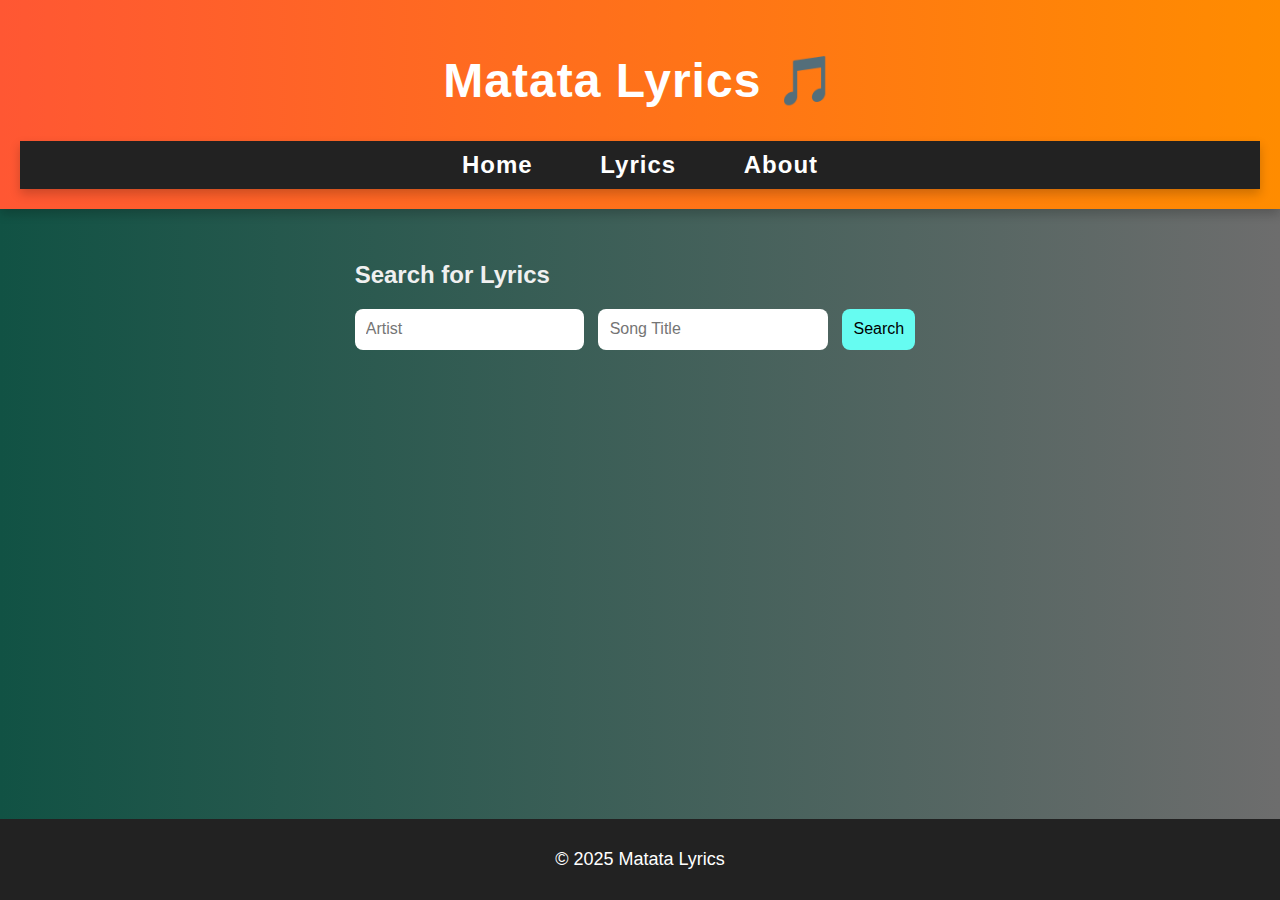
<file: lyrics.html>
<!DOCTYPE html>
<html lang="en">
<head>
  <meta charset="UTF-8" />
  <meta name="viewport" content="width=device-width, initial-scale=1.0"/>
  <title>Matata Lyrics</title>
  <link rel="stylesheet" href="styles/styles.css" />
  <!-- Add a little bit of style for the loading spinner -->
  <style>
    #loader {
      display: none;
      text-align: center;
    }
    #loader:before {
      content: "";
      border: 4px solid transparent;
      border-top: 4px solid #007bff;
      border-radius: 50%;
      width: 30px;
      height: 30px;
      animation: spin 1s linear infinite;
    }
    @keyframes spin {
      0% { transform: rotate(0deg); }
      100% { transform: rotate(360deg); }
    }
  </style>
</head>
<body>

  <header>
    <h1>Matata Lyrics 🎵</h1>
    <nav>
      <ul>
        <li><a href="index.html">Home</a></li>
        <li><a href="lyrics.html">Lyrics</a></li>
        <li><a href="about.html">About</a></li>
      </ul>
    </nav>
  </header>

  <main>
    <section>
      <h2>Search for Lyrics</h2>
      <div class="search-bar">
        <input type="text" id="artistInput" placeholder="Artist" required />
        <input type="text" id="songInput" placeholder="Song Title" required />
        <button id="searchBtn">Search</button>
      </div>
      <div id="loader">Loading...</div> <!-- Updated the loader -->
    </section>

    <section id="lyricsSection" style="display:none;">
      <h2 id="lyricsTitle"></h2>
      <pre id="lyricsText"></pre>
    </section>

    <section id="artist-details" style="display:none;">
      <!-- Artist info will be injected here dynamically -->
    </section>

    <section id="errorSection" style="display:none;">
      <p id="errorMessage"></p>
    </section>

    <section id="artistInfoSection" style="display:none;">
      <h2 id="artistName"></h2> <!-- Artist Name -->
      <p id="artistLabel"><strong>Label:</strong> <span id="artistLabelText"></span></p> <!-- Artist Label -->
      <p id="artistGenre"><strong>Genre:</strong> <span id="artistGenreText"></span></p> <!-- Artist Genre -->
      <p id="artistMood"><strong>Mood:</strong> <span id="artistMoodText"></span></p> <!-- Artist Mood -->
      <p id="formedYear"><strong>Formed:</strong> <span id="formedYearText"></span></p> <!-- Artist Formed Year -->
      
      <h3>Biography</h3>
      <p id="artistBiography"></p> <!-- Artist Biography -->
    
      <h3>Social Media Links</h3>
      <ul>
          <li><a href="#" id="facebookLink">Facebook</a></li> <!-- Facebook link -->
          <li><a href="#" id="twitterLink">Twitter</a></li> <!-- Twitter link -->
          <li><a href="#" id="artistWebsite" target="_blank">Official Website</a></li> <!-- Website link -->
      </ul>
    </section>
    

  </main>

  <footer>
    <p>© 2025 Matata Lyrics</p>
  </footer>

  <script src="scripts/app.js" type="module"></script>
</body>
</html>
</file>
<file: styles/styles.css>
/* styles/main.css */

body {
    font-family: "Poppins", Arial, sans-serif;
    margin: 0;
    padding: 0;
    background: linear-gradient(to right, #115244, #6d6d6d);
    color: #f0f0f0;
    display: flex;
    flex-direction: column;
    min-height: 100vh;
  }
  
  header {
    background: linear-gradient(to right, #ff5733, #ff8c00);
    color: white;
    padding: 20px;
    text-align: center;
    font-size: 24px;
    font-weight: bold;
    letter-spacing: 1px;
    box-shadow: 0px 5px 10px rgba(0, 0, 0, 0.2);
  }
  
  footer {
    background: #222;
    color: white;
    text-align: center;
    padding: 20px;
    margin-top: 30px;
    font-size: 18px;
  }
  
  footer p {
    margin: 10px 0;
  }
  
  nav {
    background: #222;
    padding: 10px 0;
    text-align: center;
    box-shadow: 0px 5px 10px rgba(0, 0, 0, 0.2);
  }
  
  nav a {
    margin: 0 10px;
    color: #66fcf1;
    text-decoration: none;
  }
  
  nav ul {
    list-style: none;
    padding: 0;
    margin: 0;
  }
  
  nav ul li {
    display: inline;
    margin: 0 20px;
  }
  
  nav ul li a {
    color: white;
    text-decoration: none;
    font-weight: bold;
    transition: color 0.3s ease-in-out;
  }
  
  nav ul li a:hover {
    color: #ff8c00;
    text-decoration: underline;
  }
  
  main {
    flex: 1;
    padding: 2rem;
    max-width: 800px;
    margin: auto;
  }
  
  input, button {
    padding: 0.7rem;
    font-size: 1rem;
    border-radius: 8px;
    border: none;
    margin-right: 10px;
  }
  
  button {
    background: #66fcf1;
    cursor: pointer;
    transition: transform 0.2s;
  }
  
  button:hover {
    transform: scale(1.05);
  }
  
.lyrics-box {
  background: #282a36;
  padding: 1.5rem;
  border-radius: 10px;
  white-space: pre-wrap;
  margin-top: 2rem;
  animation: fadeIn 0.8s ease-in-out;
  font-size: 1.2rem; /* 👈 Add this line or adjust size */
}

  
  .artist-info {
    margin-top: 1rem;
    text-align: center;
  }
  
  .artist-info img {
    max-width: 200px;
    border-radius: 12px;
    box-shadow: 0 0 10px rgba(102, 252, 241, 0.5);
  }
  
  .error {
    color: #ff5555;
    font-weight: bold;
    margin-top: 2rem;
  }
  
  @keyframes fadeIn {
    from { opacity: 0; transform: translateY(20px); }
    to   { opacity: 1; transform: translateY(0); }
  }
  
 
  .featured {
    padding: 50px;
    top: 50%;
    text-align: center;
  }
  
  .songs {
    display: flex;
    flex-wrap: wrap;
    justify-content: center;
    gap: 20px;
  }
  
  .song {
    background: #222;
    padding: 15px;
    width: 220px;
    border-radius: 10px;
    box-shadow: 0 4px 10px rgba(0, 0, 0, 0.3);
    transition: transform 0.3s ease, box-shadow 0.3s ease;
    text-align: center;
  }
  
  .song:hover {
    transform: scale(1.05);
    box-shadow: 0 6px 15px rgba(255, 87, 51, 0.5);
  }
  
  .search-section {
    text-align: center;
    padding: 20px;
  }
  
  #search-lyrics {
    padding: 12px;
    width: 80%;
    max-width: 400px;
    border: 2px solid #ff5733;
    border-radius: 5px;
  }
  
  .lyrics-list {
    display: flex;
    flex-wrap: wrap;
    justify-content: center;
    padding: 20px;
    gap: 20px;
  }
  
  .lyric-card {
    background: linear-gradient(135deg, #222, #444);
    padding: 20px;
    width: 260px;
    border-radius: 12px;
    box-shadow: 0 4px 15px rgba(0, 0, 0, 0.3);
    text-align: center;
    transition: transform 0.3s ease-in-out, box-shadow 0.3s ease-in-out;
    color: white;
  }
  
  .lyric-card:hover {
    transform: scale(1.1);
    box-shadow: 0 8px 20px rgba(255, 87, 51, 0.6);
    background: linear-gradient(135deg, #ff8c00, #ff5733);
  }
  
  /* Continues with rest of your styles... */
  
  
  /* Modal Popup */
  .modal {
    display: none;
    position: fixed;
    top: 0;
    left: 0;
    width: 100%;
    height: 100%;
    background: rgba(0, 0, 0, 0.8);
    justify-content: center;
    align-items: center;
  }
  
  .modal-content {
    background: #1b5355;
    padding: 25px;
    width: 90%;
    max-width: 500px;
    text-align: center;
    border-radius: 10px;
  }
  
  /* Dark Mode */
  body.dark-mode {
    background-color: #121212;
    color: white;
  }
  
  .dark-mode .modal-content {
    background: #1e1e1e;
  }
  
  .dark-mode .lyric-card {
    background: #222;
  }
  
  #dark-mode-toggle {
    position: fixed;
    top: 10px;
    right: 15px;
    padding: 10px 14px;
    background: #000;
    color: white;
    border: none;
    border-radius: 8px;
    cursor: pointer;
    transition: 0.3s ease-in-out;
  }
  
  #dark-mode-toggle:hover {
    background: #333;
  }
  
  /* Loading Spinner */
  .spinner {
    display: none;
    width: 50px;
    height: 50px;
    border: 5px solid rgba(255, 255, 255, 0.2);
    border-top: 5px solid #ff5733;
    border-radius: 50%;
    animation: spin 1s linear infinite;
    margin: 20px auto;
  }
  
  @keyframes spin {
    0% { transform: rotate(0deg); }
    100% { transform: rotate(360deg); }
  }
  
  /* Music Player */
  #music-player {
    position:fixed;
    bottom: 100px;
    left: 80%;
    transform: translateX(-50%);
    background: rgba(77, 43, 43, 0.8);
    padding: 12px;
    border-radius: 12px;
    display: flex;
    justify-content: center;
    align-items: center;
  }
  
  #music-player audio {
    width: 200px;
  }
  
  /* Fancy See All Songs Button */
  .see-all-btn {
    display: inline-block;
    padding: 12px 24px;
    background: linear-gradient(45deg, #ff5733, #ff8c00);
    color: white;
    font-size: 18px;
    font-weight: bold;
    border-radius: 50px;
    text-decoration: none;
    box-shadow: 0 0 12px rgba(255, 87, 51, 0.8);
    transition: all 0.4s ease-in-out;
  }
  
  .see-all-btn:hover {
    transform: scale(1.1);
  }
  
  
  /* 🎵 Featured Songs */
  #featured-songs {
    text-align: center;
    padding: 20px;
  }
  
  #featured-list {
    display: flex;
    justify-content: center;
    gap: 20px;
    flex-wrap: wrap;
  }
  
  .featured-card {
    background: rgba(39, 28, 39, 0.9);
    padding: 15px;
    border-radius: 10px;
    box-shadow: 2px 2px 10px rgba(0, 0, 0, 0.2);
    transition: transform 0.3s ease-in-out;
    cursor: pointer;
  }
  
  .featured-card:hover {
    transform: scale(1.05);
  }
  
  .view-lyrics {
    background: #0e0f0f;
    color: white;
    border: none;
    padding: 8px 12px;
    border-radius: 5px;
    cursor: pointer;
    transition: background 0.3s;
  }
  
  .view-lyrics:hover {
    background: #0056b3;
  }
  
  /* 🎵 See All Songs Button - Ultra Fancy */
  .see-all-container {
    text-align: center;
    margin-top: 20px;
  }
  
  .see-all-btn {
    display: inline-block;
    padding: 12px 24px;
    background: linear-gradient(45deg, #ff5733, #ff8c00, #ff5733);
    color: white;
    font-size: 18px;
    font-weight: bold;
    border-radius: 50px;
    text-decoration: none;
    box-shadow: 0 0 10px rgba(255, 87, 51, 0.8);
    animation: glow 1.5s infinite alternate;
    transition: all 0.4s ease-in-out;
    position: relative;
    overflow: hidden;
  }
  
  /* 🔥 Glowing Effect */
  @keyframes glow {
    from {
        box-shadow: 0 0 10px rgba(255, 87, 51, 0.8);
    }
    to {
        box-shadow: 0 0 20px rgba(255, 87, 51, 1);
    }
  }
  
  /* 💃 Hover Effect - Bounce + Pulse */
  .see-all-btn:hover {
    background: linear-gradient(45deg, #ff8c00, #ff5733, #ff8c00);
    transform: scale(1.1);
    animation: bounce 0.6s ease-in-out;
  }
  
  /* 🎉 Button Bounce */
  @keyframes bounce {
    0% { transform: scale(1); }
    50% { transform: scale(1.15); }
    100% { transform: scale(1.1); }
  }
  
  
  /* Increase Font Size for About Page */
  .about-container {
    max-width: 900px;
    margin: auto;
    padding: 20px;
    text-align: center;
    font-size: 18px; /* Increased font size */
  }
  
  .about-content {
    text-align: left;
  }
  
  .about-content h2 {
    color: #6bc1ff;
    margin-bottom: 10px;
    font-size: 24px; /* Increased font size */
  }
  
  .about-content ul {
    list-style: none;
    padding: 0;
  }
  
  .about-content ul li {
    padding: 10px 0;
    font-size: 18px; /* Make list items larger */
  }
  
  /* Newsletter Section */
  .newsletter {
    margin-top: 30px;
    padding: 20px;
    background-color: #070706;
    border-radius: 10px;
    text-align: center;
  }
  
  .newsletter h2 {
    margin-bottom: 10px;
  }
  
  .newsletter form {
    display: flex;
    flex-direction: column;
    align-items: center;
  }
  
  .newsletter input {
    width: 80%;
    padding: 10px;
    margin: 10px 0;
    border: 1px solid #ccc;
    border-radius: 5px;
  }
  
  .newsletter button {
    background-color: #0077cc;
    color: white;
    padding: 10px 15px;
    border: none;
    cursor: pointer;
    border-radius: 5px;
  }
  
  .newsletter button:hover {
    background-color: #005fa3;
  }
  
  /* Footer Section */
  footer {
    background: #222;
    color: white;
    text-align: center;
    padding: 20px;
    margin-top: 30px;
    font-size: 18px;
  }
  
  footer p {
    margin: 10px 0;
  }
  
  /* Social Media Links */
  .social-links {
    display: flex;
    justify-content: center;
    gap: 20px;
    margin-top: 10px;
  }
  
  .social-links a {
    color: rgb(159, 186, 221);
    text-decoration: none;
    font-size: 18px;
    display: flex;
    align-items: center;
    gap: 8px;
  }
  
  .social-links a i {
    font-size: 22px;
  }
  
  /* Social Icons Hover Effect */
  .social-links a:hover {
    color: #ffcc00;
  }
  
  
  
  .hero {
    position: relative;
    width: 100%;
    height: 80vh; /* Covers one viewport height */
    display: flex;
    flex-direction: column;
    align-items: center;
    justify-content: center;
    text-align: center;
    color: white;
    overflow: hidden;
  }
  
  .hero img {
    position: absolute;
    top: 0;
    left: 0;
    width: 100%;
    height: 100%; /* Covers only 70% of the section */
    object-fit: cover; /* Ensures proper fit without distortion */
    z-index: -1;
  }
  
  .hero::after {
    content: "";
    position: absolute;
    top: 0;
    left: 0;
    width: 100%;
    height: 70%; /* Overlay only over the image */
    background: rgba(0, 0, 0, 0.4); /* Dark overlay for better text visibility */
    z-index: -1;
  }
  
  .hero h2 {
    font-size: 48px;
    font-weight: bold;
    text-shadow: 2px 2px 8px rgba(0, 0, 0, 0.7);
    margin-top: 10vh; /* Adjust text positioning */
  }
  
  .hero p {
    font-size: 20px;
    margin-bottom: 20px;
    text-shadow: 1px 1px 6px rgba(0, 0, 0, 0.6);
  }
  
  .hero input {
    padding: 12px;
    width: 80%;
    max-width: 400px;
    border: 2px solid white;
    border-radius: 5px;
    background: rgba(255, 255, 255, 0.2);
    color: white;
    font-size: 16px;
    text-align: center;
    outline: none;
  }
  
  .hero input::placeholder {
    color: #ddd;
  }
  
  /* Responsive Fixes */
  @media (max-width: 768px) {
    .hero h2 {
      font-size: 36px;
    }
  
    .hero p {
      font-size: 18px;
    }
  
    .hero input {
      width: 90%;
    }
  }
  
  .privacy {
    color: yellow;
  }
  
  
  
  .spinner {
    display: none;
    border: 6px solid #f3f3f3;
    border-top: 6px solid #007BFF;
    border-radius: 50%;
    width: 40px;
    height: 40px;
    margin: 20px auto;
    animation: spin 1s linear infinite;
  }
  
  @keyframes spin {
    0% { transform: rotate(0deg); }
    100% { transform: rotate(360deg); }
  }
  
  .song-item {
    background: #f8f8f8;
    border-radius: 8px;
    padding: 1rem;
    margin-bottom: 10px;
    box-shadow: 0 2px 5px rgba(0,0,0,0.1);
  }
  
  .song-item button {
    background: #4caf50;
    color: white;
    border: none;
    padding: 0.5rem 1rem;
    margin-top: 5px;
    cursor: pointer;
    border-radius: 5px;
  }
  
  .song-item button:hover {
    background: #45a049;
  }
  
  #artistInfoSection {
    background-color: #f9f9f9;
    padding: 20px;
    border-radius: 8px;
    box-shadow: 0 2px 8px rgba(0, 0, 0, 0.1);
    margin-top: 20px;
  }
  
  #artistInfoSection h2 {
    font-size: 1.8rem;
    color: #333;
  }
  
  #artistInfoSection p {
    font-size: 1rem;
    color: #555;
    line-height: 1.6;
  }
  
  #artistInfoSection h3 {
    font-size: 1.5rem;
    color: #333;
    margin-top: 15px;
  }
  
  #artistInfoSection ul {
    list-style-type: none;
    padding-left: 0;
  }
  
  #artistInfoSection ul li {
    margin: 8px 0;
  }
  
  #artistInfoSection ul li a {
    color: #007bff;
    text-decoration: none;
    font-size: 1.1rem;
  }
  
  #artistInfoSection ul li a:hover {
    text-decoration: underline;
  }
</file>
